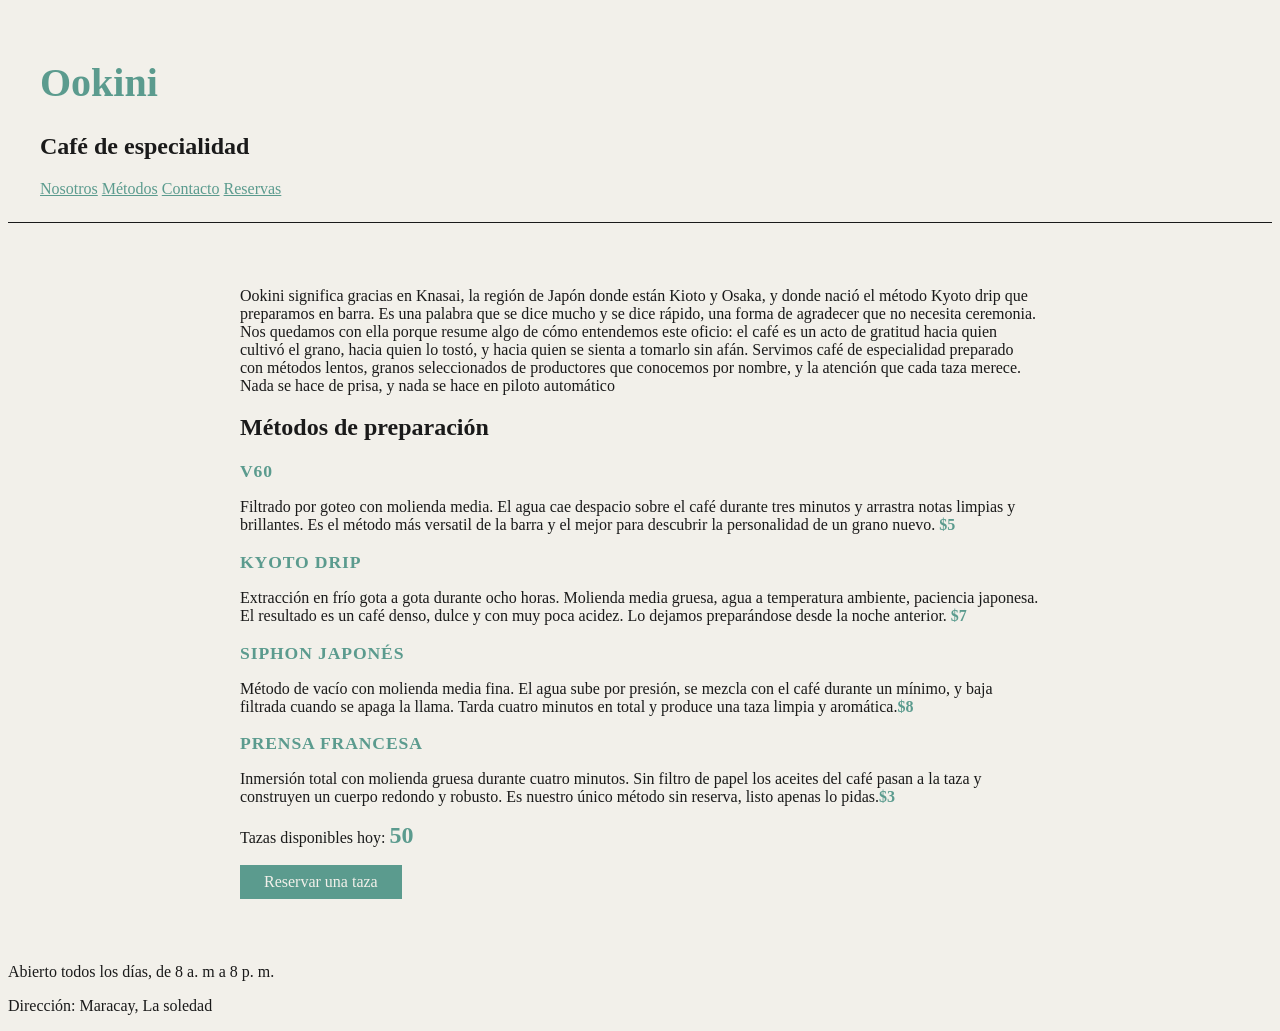
<file: index.html>
<!DOCTYPE html>
<html lang="es">

<head>
    <meta charset="UTF-8">
    <meta name="viewport" content="width=device-width, initial-scale=1.0">
    <title>Ookini</title>
    <link rel="stylesheet" href="styles.css">
</head>

<body>
<header>
    <h1>Ookini</h1>
    <h2>Café de especialidad</h2>
    <nav>
    <a href="#nosotros">Nosotros</a>
    <a href="#metodos">Métodos</a>
    <a href="#contacto">Contacto</a>
    <a href="#reservas">Reservas</a>
  </nav>

</header>
<main>
   <section id="metodos">
    <p>Ookini significa gracias en Knasai, la región de Japón donde están Kioto y Osaka, y donde nació el método Kyoto drip que preparamos en barra. Es una palabra que se dice mucho y se dice rápido, una forma de agradecer que no necesita ceremonia. Nos quedamos con ella porque resume algo de cómo entendemos este oficio: el café es un acto de gratitud hacia quien cultivó el grano, hacia quien lo tostó, y hacia quien se sienta a tomarlo sin afán. Servimos café de especialidad preparado con métodos lentos, granos seleccionados de productores que conocemos por nombre, y la atención que cada taza merece. Nada se hace de prisa, y nada se hace en piloto automático</p>

    <h2>Métodos de preparación</h2>
    <h3 class="metodo-titulo">V60</h3>
    <p>Filtrado por goteo con molienda media. El agua cae despacio sobre el café durante tres minutos y arrastra notas
        limpias y brillantes. Es el método más versatil de la barra y el mejor para descubrir la personalidad de un
        grano nuevo. <span class="precio">$5</span></p>
    <h3 class="metodo-titulo">Kyoto drip</h3>
    <p>Extracción en frío gota a gota durante ocho horas. Molienda media gruesa, agua a temperatura ambiente, paciencia
        japonesa. El resultado es un café denso, dulce y con muy poca acidez. Lo dejamos preparándose desde la noche
        anterior. <span class="precio">$7</span> </p>
    <h3 class="metodo-titulo">Siphon japonés</h3>
    <p>Método de vacío con molienda media fina. El agua sube por presión, se mezcla con el café durante un mínimo, y baja filtrada cuando se apaga la llama. Tarda cuatro minutos en total y produce una taza limpia y aromática.<span class="precio">$8</span></p>
    <h3 class="metodo-titulo">Prensa francesa</h3>
    <p>Inmersión total con molienda gruesa durante cuatro minutos. Sin filtro de papel los aceites del café pasan a la taza y construyen un cuerpo redondo y robusto. Es nuestro único método sin reserva, listo apenas lo pidas.<span class="precio">$3</span></p>
</section>
<section id="reservar">
    <p>Tazas disponibles hoy: <span id="contador-tazas">50</span></p>
    <button id="boton-reservar">Reservar una taza</button>
</section>
</main>

 <footer id="contactor">
   <p>Abierto todos los días, de 8 a. m a 8 p. m.</p>
   <p>Dirección: Maracay, La soledad</p>
 </footer>
<script src="script.js"></script>

</body>

</html>
</file>
<file: styles.css>
body {
  background-color: #F2F0EA;
  font-family: Georgia, serif;
  color: #1A1A1A;
}
h1 {
  color: #5B9B8E;
  font-size: 2.5rem;
}
header {
  padding: 1.5rem 2rem;
  border-bottom: 1px solid #1A1A1A;
}
nav a{
    color: #5B9B8E;
}
main {
  padding: 3rem 2rem;
  max-width: 800px;
  margin: 0 auto;
}
.metodo-titulo {
  font-size: 1.1rem;
  letter-spacing: 0.05em;
  text-transform: uppercase;
  margin-bottom: 0.25rem;
  color: #5B9B8E;
}
.precio {
  font-weight: bold;
  color: #5B9B8E;
}

#contador-tazas {
  font-size: 1.5rem;
  font-weight: bold;
  color: #5B9B8E;
}

#boton-reservar {
  display: block;
  margin-top: 1rem;
  padding: 0.5rem 1.5rem;
  background-color: #5B9B8E;
  color: #F2F0EA;
  border: none;
  font-family: Georgia, serif;
  font-size: 1rem;
  cursor: pointer;
}
</file>
